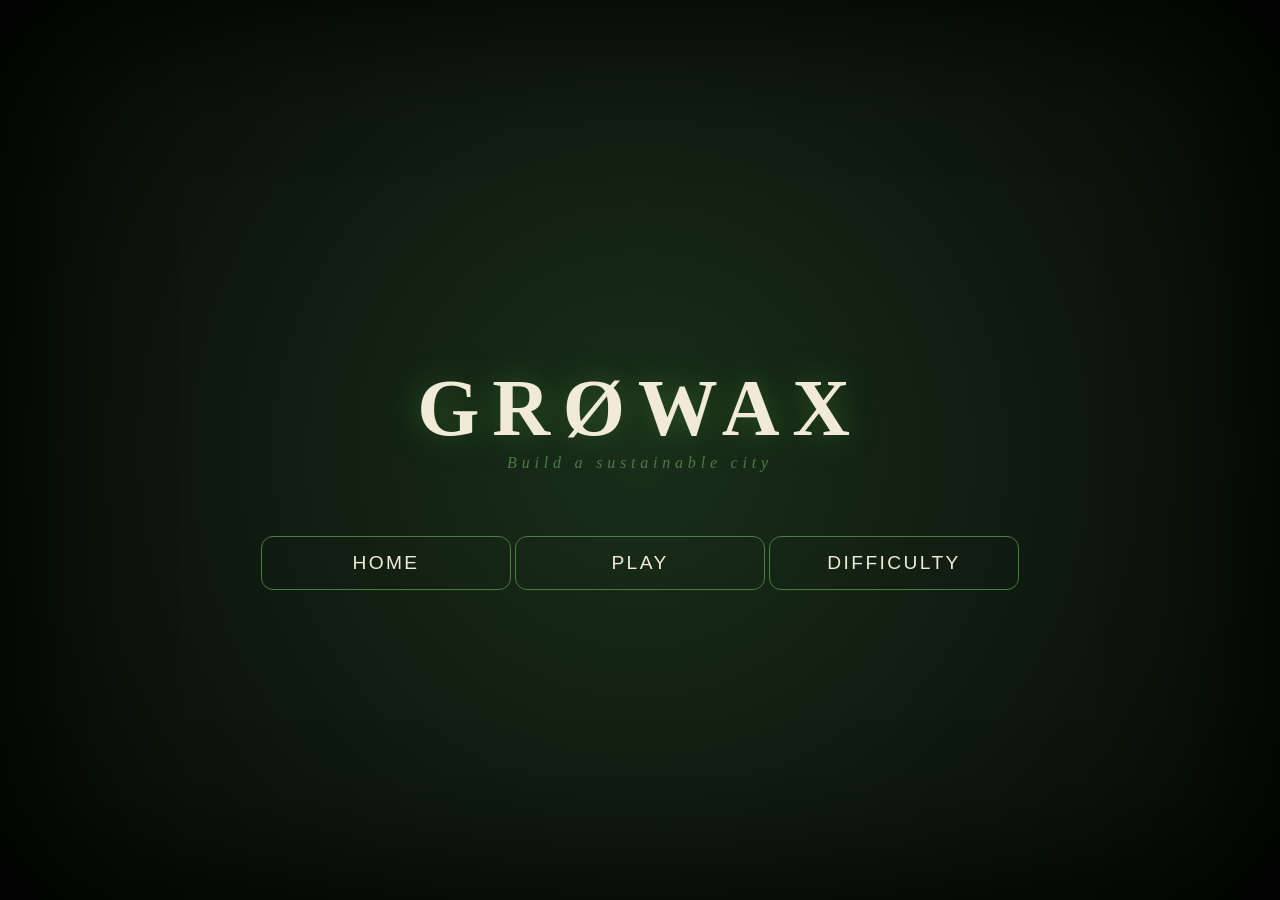
<file: titlescreen.html>
<!DOCTYPE html>
<html lang="en">
<head>
    <meta charset="UTF-8">
    <meta name="viewport" content="width=device-width, initial-scale=1.0">
    <title>Grøwax - Start Game</title>
    <style>
    :root {
        --bg-center: #1a2e1a;
        --bg-edge: #050805;
        --emerald: #2d5a27;
        --moss: #4a7c44;
        --gold: #d4af37;
        --ivory: #f0ead6;
        --deep-green: #0a1a0a;
        --vignette-color: rgba(0, 0, 0, 0.9);
    }

    body.hard-mode-active {
        --bg-center: #2e1a1a;   
        --bg-edge: #0a0505;     
        --emerald: #5a2727; 
        --moss: #7c4444;    
        --gold: #ff4d4d;        
        --vignette-color: rgba(60, 0, 0, 0.7);
    }

    body, html {
        margin: 0;
        padding: 0;
        width: 100vw;
        height: 100vh;
        font-family: 'Georgia', serif;
        background-color: var(--bg-edge);
        background-image: radial-gradient(circle, var(--bg-center) 0%, var(--bg-edge) 100%);
        background-attachment: fixed;
        display: flex;
        justify-content: center;
        align-items: center;
        overflow: hidden;
        color: var(--ivory);
        transition: all 0.8s ease; 
    }

    .vignette {
        position: fixed;
        top: 0;
        left: 0;
        width: 100%;
        height: 100%;
        box-shadow: inset 0 0 150px var(--vignette-color);
        pointer-events: none;
        z-index: 2;
        transition: box-shadow 0.8s ease;
    }

    .container {
        text-align: center;
        z-index: 10;
        transition: all 0.5s ease;
    }

    h1 {
        font-size: 5rem;
        letter-spacing: 0.8rem;
        margin-bottom: 0;
        text-transform: uppercase;
        color: var(--ivory);
        text-shadow: 0 0 30px var(--emerald);
        animation: breathe 5s ease-in-out infinite;
        transition: text-shadow 0.8s ease;
    }

    .subtitle {
        font-style: italic;
        font-size: 1rem;
        color: var(--moss);
        margin-bottom: 4rem;
        letter-spacing: 0.3rem;
        transition: color 0.8s ease;
    }

    .btn {
        background: none;
        border: 1px solid var(--moss);
        color: var(--ivory);
        padding: 15px 50px;
        font-size: 1.2rem;
        cursor: pointer;
        width: 250px;
        transition: all 0.3s ease;
        text-transform: uppercase;
        letter-spacing: 0.15rem;
        border-radius: 12px;
    }

    .btn:hover {
        color: var(--gold);
        border-color: var(--gold);
        box-shadow: 0 0 20px var(--emerald);
    }
    #settings-overlay {
        position: fixed;
        top: 0;
        left: 0;
        width: 100%;
        height: 100%;
        background: rgba(0, 0, 0, 0.85);
        z-index: 100;
        display: none;
        flex-direction: column;
        justify-content: center;
        align-items: center;
        opacity: 0;
        transition: opacity 0.4s ease;
    }

    #settings-overlay.active {
        display: flex;
        opacity: 1;
    }

    .custom-checkbox {
        width: 20px;
        height: 20px;
        border: 2px solid var(--moss);
        display: flex;
        justify-content: center;
        align-items: center;
        cursor: pointer;
        background: rgba(0, 0, 0, 0.3);
    }

    .custom-checkbox.checked::after {
        content: '✕';
        color: var(--gold);
        font-weight: bold;
    }

    @keyframes breathe {
        0%, 100% { transform: scale(1); opacity: 0.8; }
        50% { transform: scale(1.03); opacity: 1; }
    }
</style>
</head>
<body>

    <div class="vignette"></div>

    <div class="container" id="main-menu">
        <h1>GRØWAX</h1>
        <div class="subtitle">Build a sustainable city</div>
        
        <div class="menu">
            <button class="btn" onClick="aboutUs()">Home</button>
            <button class="btn" onclick="startGame()">Play</button>
            <button class="btn" onclick="toggleSettings(true)">Difficulty</button>
        </div>
    </div>

    <div id="settings-overlay">
        <div class="settings-content">
    <h2>DIFFICULTY</h2>
    
    <div class="setting-item" onclick="selectDifficulty('easy')">
    <span>Other</span>
    <div class="custom-checkbox checked" id="check-easy"></div>
</div>

<div class="setting-item" onclick="selectDifficulty('hard')">
    <span>Hard Mode</span>
    <div class="custom-checkbox" id="check-hard"></div>
</div>

    <div class="setting-item">
    </div>

    <div style="text-align: center; margin-top: 3rem;">
        <button class="btn" onclick="toggleSettings(false)">Back</button>
    </div>
</div>
    </div>

    <script>
        const mainMenu = document.getElementById('main-menu');
        const settingsOverlay = document.getElementById('settings-overlay');

        function toggleSettings(show) {
            if (show) {
                settingsOverlay.style.display = 'flex';
                setTimeout(() => {
                    settingsOverlay.classList.add('active');
                    mainMenu.classList.add('blur-effect');
                }, 10);
            } else {
                settingsOverlay.classList.remove('active');
                mainMenu.classList.remove('blur-effect');
                setTimeout(() => {
                    settingsOverlay.style.display = 'none';
                }, 400); 
            }
        }

        function aboutUs() {
            window.open("https://31parkjulianTehCoder.github.io/expert-system/landing.html", "_self");
        }

        function startGame() {
            mainMenu.style.opacity = '0';
            mainMenu.style.transform = 'scale(1.2)';
            setTimeout(() => {
                if (currentDifficulty == "easy"){
                    window.open("https://31parkjulianTehCoder.github.io/expert-system", "_self")
                } else if (currentDifficulty == "hard"){
                    window.open("https://31parkjulianTehCoder.github.io/expert-system/hardmode.html", "_self")
                }
            }, 500)
        }
    </script>
<script>
let currentDifficulty = 'easy'; 

function selectDifficulty(mode) {
    const easyBox = document.getElementById('check-easy');
    const hardBox = document.getElementById('check-hard');
    const settingsOverlay = document.getElementById('settings-overlay');
    const body = document.body; 

    if (mode === 'easy') {
        easyBox.classList.add('checked');
        hardBox.classList.remove('checked');
        
        settingsOverlay.classList.remove('hard-mode');
        body.classList.remove('hard-mode-active');
        
        currentDifficulty = 'easy';
    } else {
        hardBox.classList.add('checked');
        easyBox.classList.remove('checked');
        
        settingsOverlay.classList.add('hard-mode');
        body.classList.add('hard-mode-active');
        
        currentDifficulty = 'hard';
    }
    
    console.log("Global State:", currentDifficulty.toUpperCase());
}
</script>
</body>
</html>
</file>
